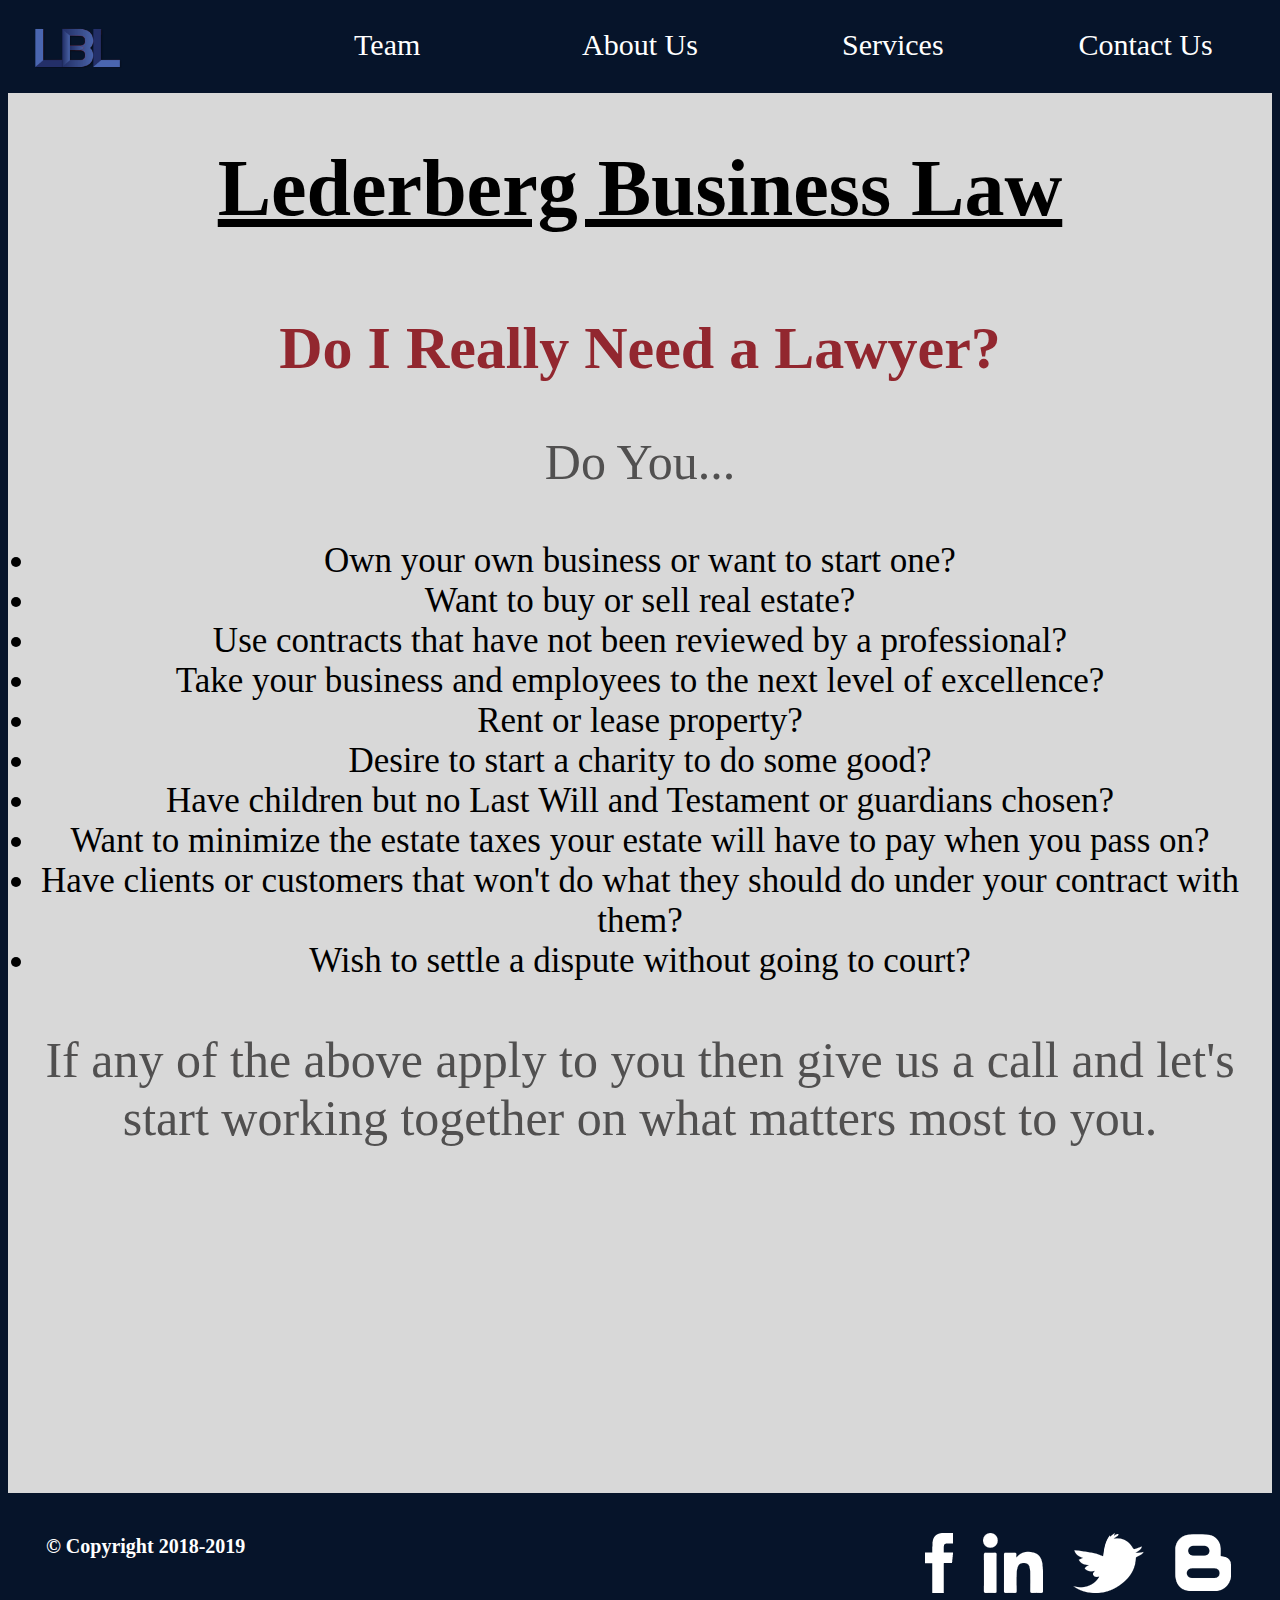
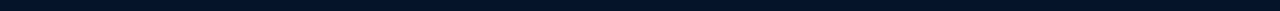
<file: index.html>
<!DOCTYPE html>
<html lang="en" dir="ltr">
  <head>
    <title>Lederberg Business Law, Inc.</title>
    <link rel="stylesheet" href="assets/css/main.css">
    <link rel="shortcut icon" href="favicon.ico" type="image/png">
    <script
      src="https://code.jquery.com/jquery-3.3.1.slim.min.js"
      integrity="sha256-3edrmyuQ0w65f8gfBsqowzjJe2iM6n0nKciPUp8y+7E="
      crossorigin="anonymous">
    </script>
  </head>

    <nav class="menu">
      <ul>
        <li><a href="index.html"><img class="logo" src="assets/img/Leading-Business-Legally-Logo.png" ></a>
        </li>


        <li><a href="TEAM-PAGE/index.html">Team</a></li>
        <li class="sub-menu"><a href="ABOUT-US-PAGE/index.html">About Us</a>

          <ul>
            <!-- <li><a href="ABOUT-US-PAGE/firm-index.html">Our Firm</a></li> -->
            <li><a href="ABOUT-US-PAGE/thinking-index.html">Our Thinking</a></li>
            <li><a href="ABOUT-US-PAGE/publication-index.html">Our Experience</a></li>
          </ul>

        </li>
        <li class="sub-menu"><a href="SERVICES-PAGE/index.html">Services</a>

          <ul>
            <li><a href="../SERVICES-PAGE/practice-index.html">Practice Areas</a></li>
            <li><a href="../SERVICES-PAGE/representative-index.html">Representative Transactions</a></li>
          </ul>

          </li>
        <li><a href="CONTACT-US-PAGE/index.html">Contact Us</a></li>
      </ul>
    </nav>

  <body>
    <main class="height">
    <div class="home_title">Lederberg Business Law</div>
      <div class="home_subtitle">Do I Really Need a Lawyer?</div>
      <div class="home_subtext">Do You...</div>


    <div class="home_text">
      <li class="bullet">Own your own business or want to start one?</li>
      <li class="bullet">Want to buy or sell real estate?</li>
      <li class="bullet">Use contracts that have not been reviewed by a professional?</li>
      <li class="bullet">Take your business and employees to the next level of excellence?</li>
      <li class="bullet">Rent or lease property?</li>
      <li class="bullet">Desire to start a charity to do some good?</li>
      <li class="bullet">Have children but no Last Will and Testament or guardians chosen?</li>
      <li class="bullet">Want to minimize the estate taxes your estate will have to pay when you pass on?</li>
      <li class="bullet">Have clients or customers that won't do what they should do under your contract with them?</li>
      <li class="bullet">Wish to settle a dispute without going to court?</li>
    </div>

    <div class="home_subtext">If any of the above apply to you then give us a call and let's start working together on what matters most to you.</div>

  </main>
  </body>

  <footer>
    <div class="copyright">
      © Copyright 2018-2019
    </div>

    <div class="social_group">
      <a href="https://www.facebook.com/tobias.lederberg">
        <img src="assets/img/facebook.png" class="social">
      </a>

      <a href="https://www.linkedin.com/in/tlederberg/">
        <img src="assets/img/linkedin.png" class="social">
      </a>

      <a href="https://twitter.com/tlederberg?lang=en">
        <img src="assets/img/twitter.png" class="social">
      </a>

      <a href="https://blogspot.com">
        <img src="assets/img/blogspot.png" class="social">
      </a>
  </div>

  <script src="assets/js/main.js"></script>
  </footer>
</html>
</file>
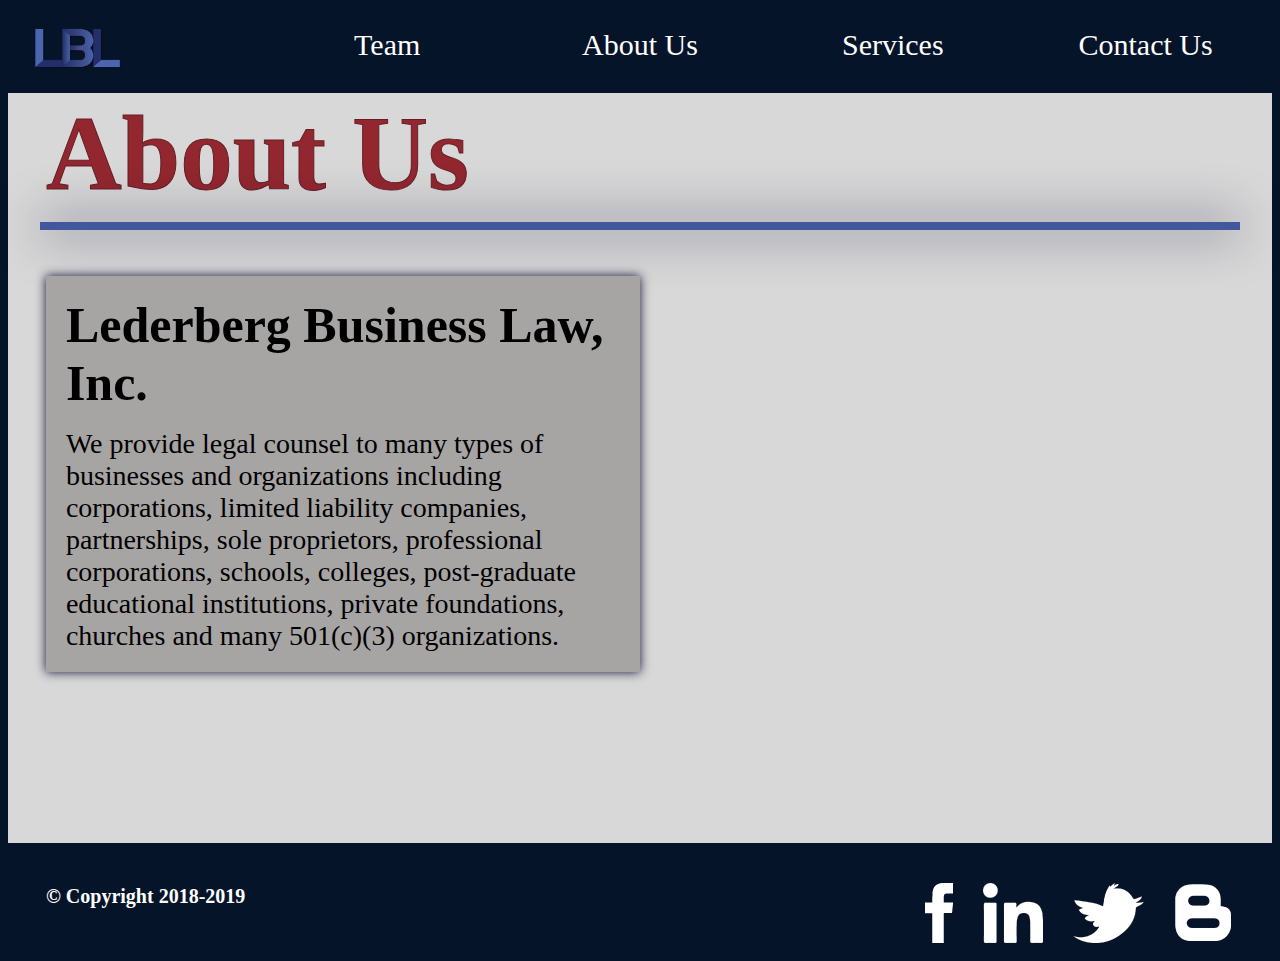
<file: ABOUT-US-PAGE/index.html>
<!DOCTYPE html>
<html lang="en" dir="ltr">
  <head>
    <title>About Us</title>
    <link rel="stylesheet" href="../assets/css/main.css">
    <link rel="shortcut icon" href="../favicon.ico" ="image/png">
  </head>

  <nav class="menu">
    <ul>
      <li><a href="../index.html"><img class="logo" src="../assets/img/Leading-Business-Legally-Logo.png" ></a>
      </li>


      <li><a href="../TEAM-PAGE/index.html">Team</a></li>
      <li class="sub-menu"><a href="../ABOUT-US-PAGE/index.html">About Us</a>

        <ul>
          <li><a href="../ABOUT-US-PAGE/thinking-index.html">Our Thinking</a></li>
          <li><a href="../ABOUT-US-PAGE/publication-index.html">Our Experience</a></li>
        </ul>

      </li>
      <li class="sub-menu"><a href="../SERVICES-PAGE/index.html">Services</a>

        <ul>
          <li><a href="../SERVICES-PAGE/practice-index.html">Practice Areas</a></li>
          <li><a href="../SERVICES-PAGE/representative-index.html">Representative Transactions</a></li>
        </ul>

        </li>
      <li><a href="../CONTACT-US-PAGE/index.html">Contact Us</a></li>
    </ul>
  </nav>

  <body>
    <main class="about_main_height">

      <div class="team_title">
        About Us
      </div>

      <hr>

      <div class="about_main">
        <div class="team_text about_column">
          <div class="about_subtitle">
            Lederberg Business Law, Inc.
          </div>

          <div class="team_texts">
            We provide legal counsel to many types of businesses
            and organizations including corporations, limited liability
            companies, partnerships, sole proprietors, professional
            corporations, schools, colleges, post-graduate educational
            institutions, private foundations, churches and many 501(c)(3) organizations. 
          </div>
        </div>
        <div class="about_column">
          <!-- <div class="about_image about_column">
            <img src="#">
          </div>

          <div class="about_image about_column">
            <img src="#">
          </div> -->
        </div>

    </main>
  </body>

  <footer>
    <div class="copyright">
      © Copyright 2018-2019
    </div>

    <div class="social_group">
      <a href="https://www.facebook.com/tobias.lederberg">
        <img src="../assets/img/facebook.png" class="social">
      </a>

      <a href="https://www.linkedin.com/in/tlederberg/">
        <img src="../assets/img/linkedin.png" class="social">
      </a>

      <a href="https://twitter.com/tlederberg?lang=en">
        <img src="../assets/img/twitter.png" class="social">
      </a>

      <a href="https://blogspot.com">
        <img src="../assets/img/blogspot.png" class="social">
      </a>
  </div>

  <script src="../assets/js/main.js"></script>
  </footer>
</html>
</file>
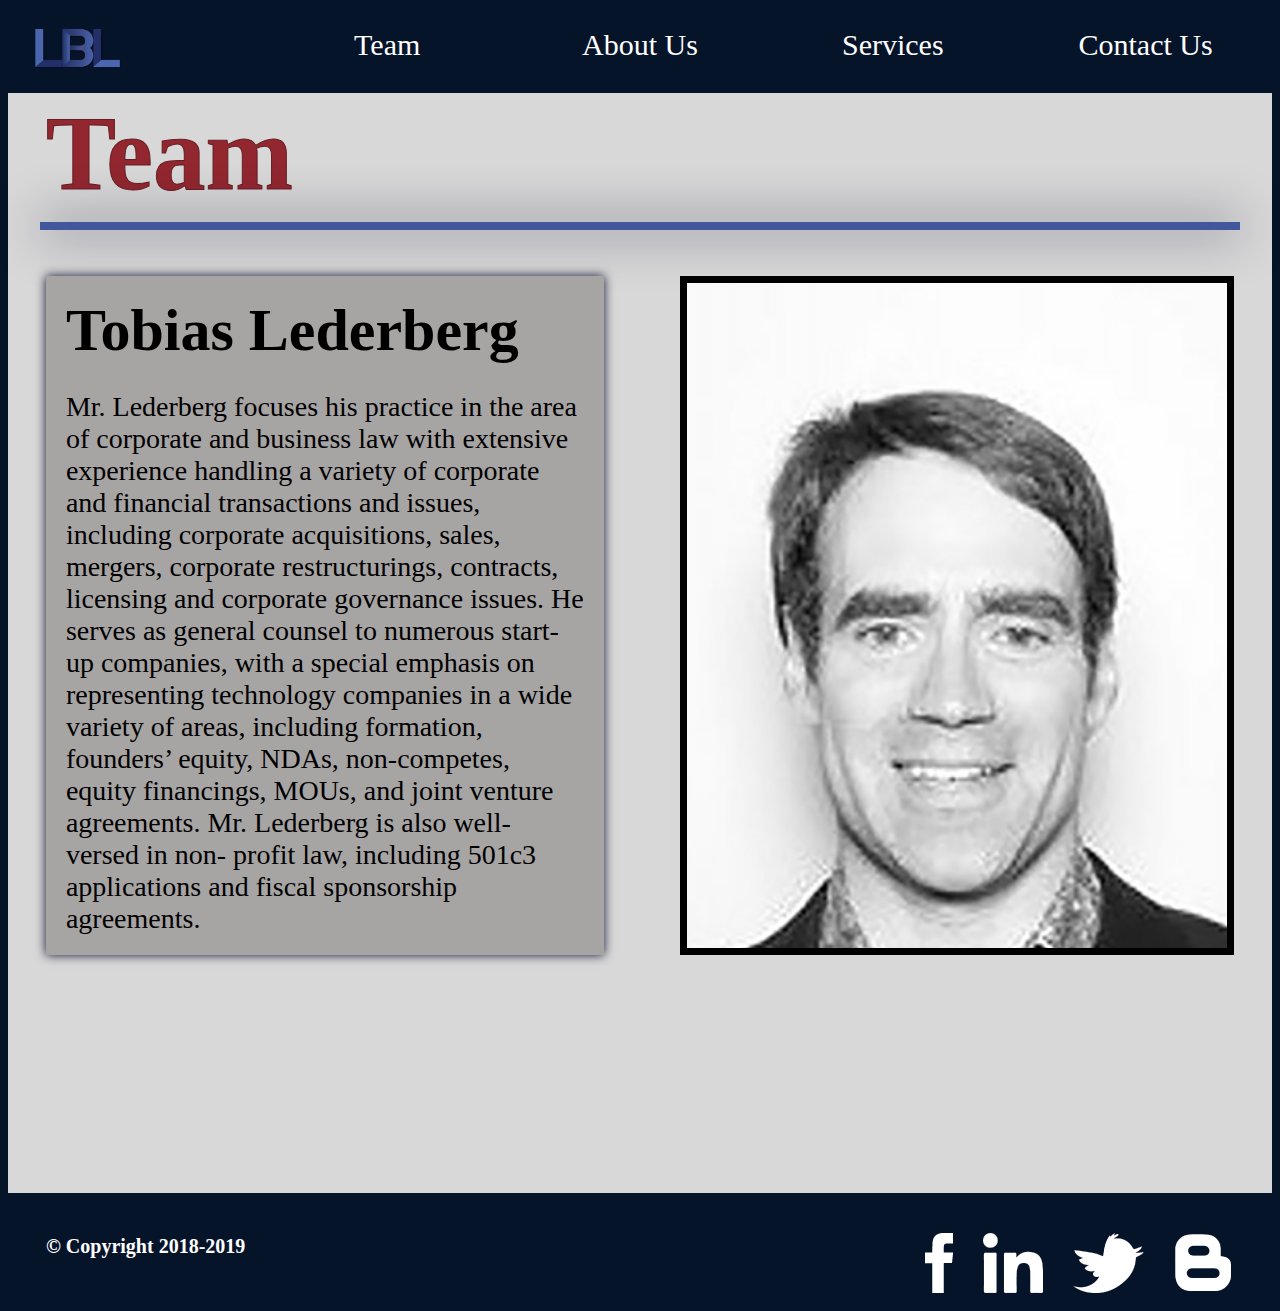
<file: TEAM-PAGE/index.html>
<!DOCTYPE html>
<html lang="en" dir="ltr">
  <head>
    <title>Team</title>
    <link rel="stylesheet" href="../assets/css/main.css">
      <link rel="shortcut icon" href="../favicon.ico" type="image/png">
  </head>

  <nav class="menu">
    <ul>
      <li><a href="../index.html"><img class="logo" src="../assets/img/Leading-Business-Legally-Logo.png" ></a>
      </li>


      <li><a href="index.html">Team</a></li>
      <li class="sub-menu"><a href="../ABOUT-US-PAGE/index.html">About Us</a>

        <ul>
          <!-- <li><a href="../ABOUT-US-PAGE/firm-index.html">Our Firm</a></li> -->
          <li><a href="../ABOUT-US-PAGE/thinking-index.html">Our Thinking</a></li>
          <li><a href="../ABOUT-US-PAGE/publication-index.html">Our Experience</a></li>
        </ul>

      </li>
      <li class="sub-menu"><a href="../SERVICES-PAGE/index.html">Services</a>

        <ul>
          <li><a href="../SERVICES-PAGE/practice-index.html">Practice Areas</a></li>
          <li><a href="../SERVICES-PAGE/representative-index.html">Representative Transactions</a></li>
        </ul>

        </li>
      <li><a href="../CONTACT-US-PAGE/index.html">Contact Us</a></li>
    </ul>
  </nav>

  <body>
    <main>

      <div class="team_title">
        Team
      </div>

      <hr>

      <div class="team_main">
        <div class="team_text team_column">
          <div class="team_subtitle">
            Tobias Lederberg
          </div>

          <div class="team_texts">
            Mr. Lederberg focuses his practice in the area of corporate and business
            law with extensive experience handling a variety of corporate and financial
            transactions and issues, including corporate acquisitions, sales, mergers,
            corporate restructurings, contracts, licensing and corporate governance issues.
            He serves as general counsel to numerous start- up companies, with a special emphasis
            on representing technology companies in a wide variety of areas, including formation,
            founders’ equity, NDAs, non-competes, equity financings, MOUs, and joint venture agreements.
            Mr. Lederberg is also well-versed in non- profit law, including 501c3 applications and fiscal
            sponsorship agreements.
          </div>
        </div>

        <div class="team_image team_column">
          <!-- <img src="../assets/img/tobias_lederberg.jpg"> -->
        </div>

      </main>
  </body>

  <footer>
    <div class="copyright">
      © Copyright 2018-2019
    </div>

    <div class="social_group">
      <a href="https://www.facebook.com/tobias.lederberg">
        <img src="../assets/img/facebook.png" class="social">
      </a>

      <a href="https://www.linkedin.com/in/tlederberg/">
        <img src="../assets/img/linkedin.png" class="social">
      </a>

      <a href="https://twitter.com/tlederberg?lang=en">
        <img src="../assets/img/twitter.png" class="social">
      </a>

      <a href="https://blogspot.com">
        <img src="../assets/img/blogspot.png" class="social">
      </a>
  </div>

  <script src="../assets/js/main.js"></script>
  </footer>
</html>
</file>
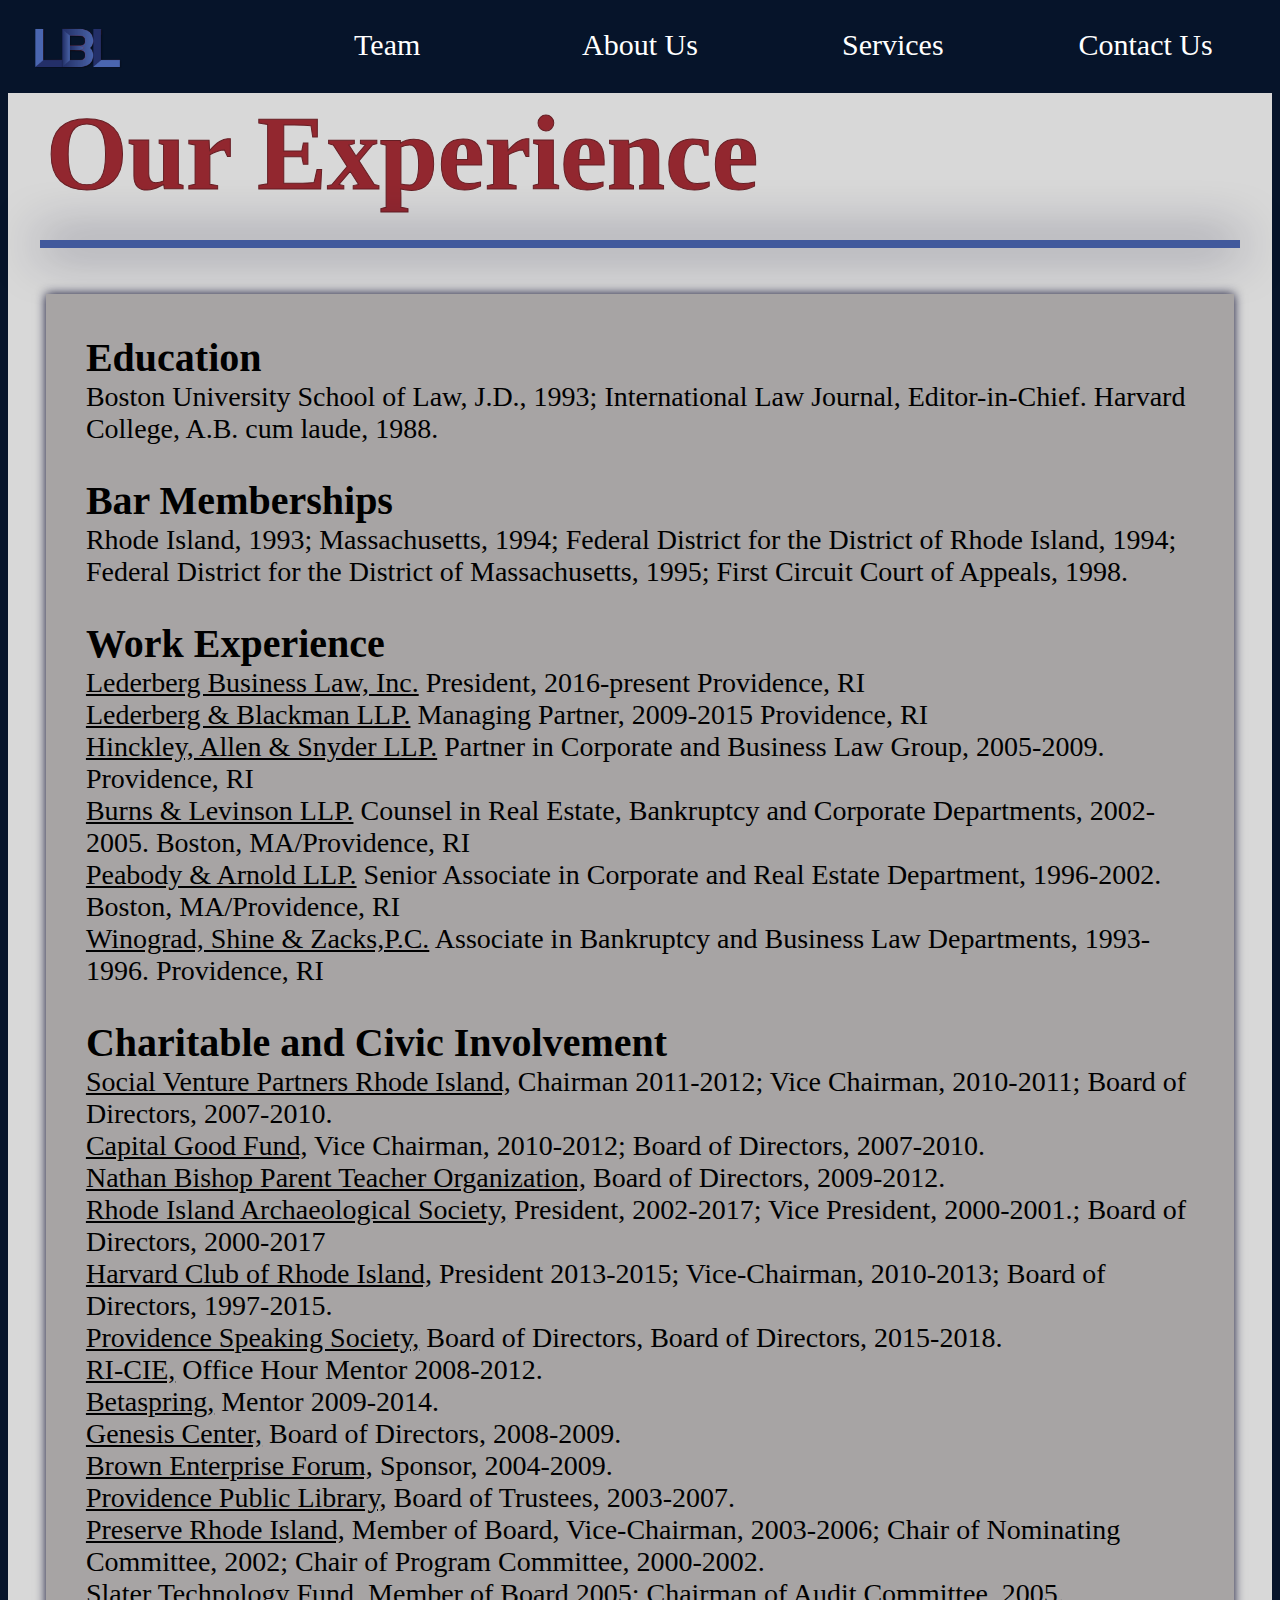
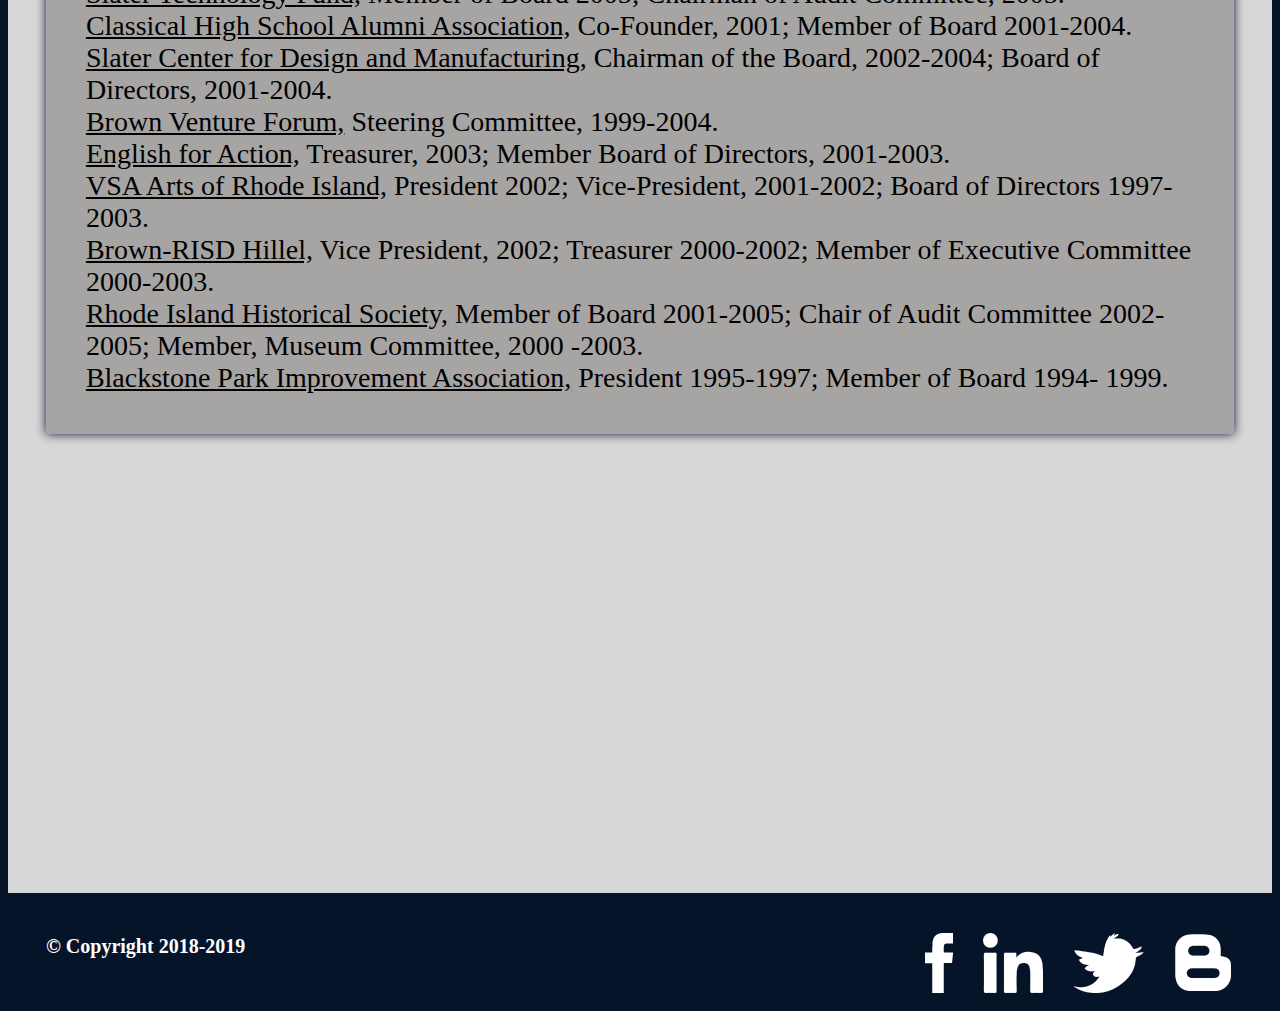
<file: ABOUT-US-PAGE/publication-index.html>
<!DOCTYPE html>
<html lang="en" dir="ltr">
  <head>
    <title>Our Experience</title>
    <link rel="stylesheet" href="../assets/css/main.css">
    <link rel="shortcut icon" href="../favicon.ico" type="image/png">
  </head>

  <nav class="menu">
    <ul>
      <li><a href="../index.html"><img class="logo" src="../assets/img/Leading-Business-Legally-Logo.png" ></a>
      </li>


      <li><a href="../TEAM-PAGE/index.html">Team</a></li>
      <li class="sub-menu"><a href="../ABOUT-US-PAGE/index.html">About Us</a>

        <ul>
          <li><a href="../ABOUT-US-PAGE/thinking-index.html">Our Thinking</a></li>
          <li><a href="../ABOUT-US-PAGE/publication-index.html">Our Experience</a></li>
        </ul>

      </li>
      <li class="sub-menu"><a href="../SERVICES-PAGE/index.html">Services</a>

        <ul>
          <li><a href="../SERVICES-PAGE/practice-index.html">Practice Areas</a></li>
          <li><a href="../SERVICES-PAGE/representative-index.html">Representative Transactions</a></li>
        </ul>

        </li>
      <li><a href="../CONTACT-US-PAGE/index.html">Contact Us</a></li>
    </ul>
  </nav>

  <body>
    <main class="about_height2">

      <div class="team_title">
        Our Experience
      </div>

      <br>
      <hr>

      <div class="about_main">
        <div class="team_text about_column">

          <div class="about_text">
            <span class="bold_text">Education</span>
            <br>
            Boston University School of Law, J.D., 1993; International Law Journal, Editor-in-Chief. Harvard College, A.B. cum laude, 1988.
            <br>
            <br>
            <span class="bold_text">Bar Memberships</span>
            <br>
            Rhode Island, 1993; Massachusetts, 1994; Federal District for the District of Rhode Island, 1994; Federal District for the District of Massachusetts, 1995; First Circuit Court of Appeals, 1998.
            <br>
            <br>
            <span class="bold_text">Work Experience</span>
            <br>
            <span class="underline">Lederberg Business Law, Inc.</span> President, 2016-present					Providence, RI
            <br>
            <span class="underline">Lederberg & Blackman LLP.</span> Managing Partner, 2009-2015					Providence, RI
            <br>
            <span class="underline">Hinckley, Allen & Snyder LLP.</span> Partner in Corporate and Business Law Group, 2005-2009.					Providence, RI
            <br>
            <span class="underline">Burns & Levinson LLP.</span> Counsel in Real Estate, Bankruptcy and Corporate Departments, 2002-2005.					Boston, MA/Providence, RI
            <br>
            <span class="underline">Peabody & Arnold LLP.</span> Senior Associate in Corporate and Real Estate Department, 1996-2002.					Boston, MA/Providence, RI
            <br>
            <span class="underline">Winograd, Shine & Zacks,P.C.</span> Associate in Bankruptcy and Business Law Departments, 1993-1996.					Providence, RI
            <br>
            <br>
            <span class="bold_text">Charitable and Civic Involvement</span>
            <br>
            <span class="underline">Social Venture Partners Rhode Island,</span> Chairman 2011-2012; Vice Chairman, 2010-2011; Board of Directors, 2007-2010.
            <br>
            <span class="underline">Capital Good Fund,</span> Vice Chairman, 2010-2012; Board of Directors, 2007-2010.
            <br>
            <span class="underline">Nathan Bishop Parent Teacher Organization,</span> Board of Directors, 2009-2012.
            <br>
            <span class="underline">Rhode Island Archaeological Society,</span> President, 2002-2017; Vice President, 2000-2001.; Board of Directors, 2000-2017
            <br>
            <span class="underline">Harvard Club of Rhode Island,</span> President 2013-2015; Vice-Chairman, 2010-2013; Board of Directors, 1997-2015.
            <br>
            <span class="underline">Providence Speaking Society,</span> Board of Directors, Board of Directors, 2015-2018.
            <br>
            <span class="underline">RI-CIE,</span> Office Hour Mentor 2008-2012.
            <br>
            <span class="underline">Betaspring,</span> Mentor 2009-2014.
            <br>
            <span class="underline">Genesis Center,</span> Board of Directors, 2008-2009.
            <br>
            <span class="underline">Brown Enterprise Forum,</span> Sponsor, 2004-2009.
            <br>
            <span class="underline">Providence Public Library,</span> Board of Trustees, 2003-2007.
            <br>
            <span class="underline">Preserve Rhode Island,</span> Member of Board, Vice-Chairman, 2003-2006; Chair of Nominating Committee, 2002; Chair of Program Committee, 2000-2002.
            <br>
            <span class="underline">Slater Technology Fund,</span> Member of Board 2005; Chairman of Audit Committee, 2005.
            <br>
            <span class="underline">Classical High School Alumni Association,</span> Co-Founder, 2001; Member of Board 2001-2004.
            <br>
            <span class="underline">Slater Center for Design and Manufacturing,</span> Chairman of the Board, 2002-2004; Board of Directors, 2001-2004.
            <br>
            <span class="underline">Brown Venture Forum,</span> Steering Committee, 1999-2004.
            <br>
            <span class="underline">English for Action,</span> Treasurer, 2003; Member Board of Directors, 2001-2003.
            <br>
            <span class="underline">VSA Arts of Rhode Island,</span> President 2002; Vice-President, 2001-2002; Board of Directors 1997-2003.
            <br>
            <span class="underline">Brown-RISD Hillel,</span> Vice President, 2002; Treasurer 2000-2002; Member of Executive Committee 2000-2003.
            <br>
            <span class="underline">Rhode Island Historical Society,</span> Member of Board 2001-2005; Chair of Audit Committee 2002-2005; Member, Museum Committee, 2000 -2003.
            <br>
            <span class="underline">Blackstone Park Improvement Association,</span> President 1995-1997; Member of Board 1994- 1999.



          </div>
        </div>


    </main>
  </body>

  <footer>
    <div class="copyright">
      © Copyright 2018-2019
    </div>

    <div class="social_group">
      <a href="https://www.facebook.com/tobias.lederberg">
        <img src="../assets/img/facebook.png" class="social">
      </a>

      <a href="https://www.linkedin.com/in/tlederberg/">
        <img src="../assets/img/linkedin.png" class="social">
      </a>

      <a href="https://twitter.com/tlederberg?lang=en">
        <img src="../assets/img/twitter.png" class="social">
      </a>

      <a href="https://blogspot.com">
        <img src="../assets/img/blogspot.png" class="social">
      </a>
  </div>

  <script src="../assets/js/main.js"></script>
  </footer>
</html>
</file>
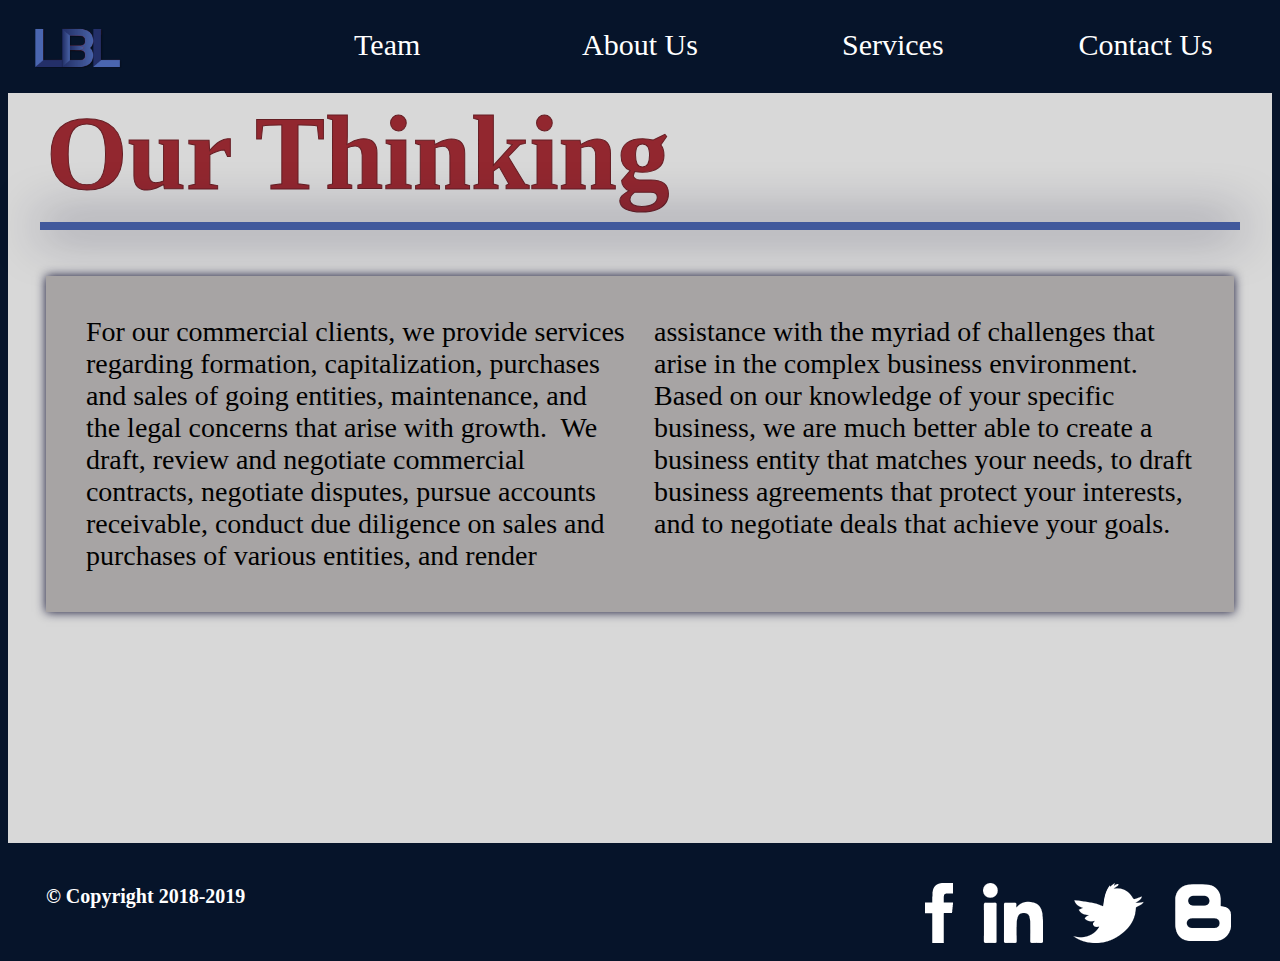
<file: ABOUT-US-PAGE/thinking-index.html>
<!DOCTYPE html>
<html lang="en" dir="ltr">
  <head>
    <title>Our Thinking</title>
    <link rel="stylesheet" href="../assets/css/main.css">
    <link rel="shortcut icon" href="../favicon.ico" type="image/png">
  </head>

  <nav class="menu">
    <ul>
      <li><a href="../index.html"><img class="logo" src="../assets/img/Leading-Business-Legally-Logo.png" ></a>
      </li>


      <li><a href="../TEAM-PAGE/index.html">Team</a></li>
      <li class="sub-menu"><a href="../ABOUT-US-PAGE/index.html">About Us</a>

        <ul>
          <li><a href="../ABOUT-US-PAGE/thinking-index.html">Our Thinking</a></li>
          <li><a href="../ABOUT-US-PAGE/publication-index.html">Our Experience</a></li>
        </ul>

      </li>
      <li class="sub-menu"><a href="../SERVICES-PAGE/index.html">Services</a>

        <ul>
          <li><a href="../SERVICES-PAGE/practice-index.html">Practice Areas</a></li>
          <li><a href="../SERVICES-PAGE/representative-index.html">Representative Transactions</a></li>
        </ul>

        </li>
      <li><a href="../CONTACT-US-PAGE/index.html">Contact Us</a></li>
    </ul>
  </nav>

  <body>
    <main class="about_height">

      <div class="team_title">
        Our Thinking
      </div>

      <hr>

      <div class="about_main">
        <div class="team_text">

          <div class="think_text">
            For our commercial clients, we provide services regarding formation,
            capitalization, purchases and sales of going entities, maintenance,
            and the legal concerns that arise with growth.  We draft, review
            and negotiate commercial contracts, negotiate disputes, pursue
            accounts receivable, conduct due diligence on sales and
            purchases of various entities, and render assistance with the
            myriad of challenges that arise in the complex business environment.

            Based on our knowledge of your specific business, we are much
            better able to create a business entity that matches your needs,
            to draft business agreements that protect your interests, and to
            negotiate deals that achieve your goals.
          </div>
        </div>


    </main>
  </body>

  <footer>
    <div class="copyright">
      © Copyright 2018-2019
    </div>

    <div class="social_group">
      <a href="https://www.facebook.com/tobias.lederberg">
        <img src="../assets/img/facebook.png" class="social">
      </a>

      <a href="https://www.linkedin.com/in/tlederberg/">
        <img src="../assets/img/linkedin.png" class="social">
      </a>

      <a href="https://twitter.com/tlederberg?lang=en">
        <img src="../assets/img/twitter.png" class="social">
      </a>

      <a href="https://blogspot.com">
        <img src="../assets/img/blogspot.png" class="social">
      </a>
  </div>

  <script src="../assets/js/main.js"></script>
  </footer>
</html>
</file>
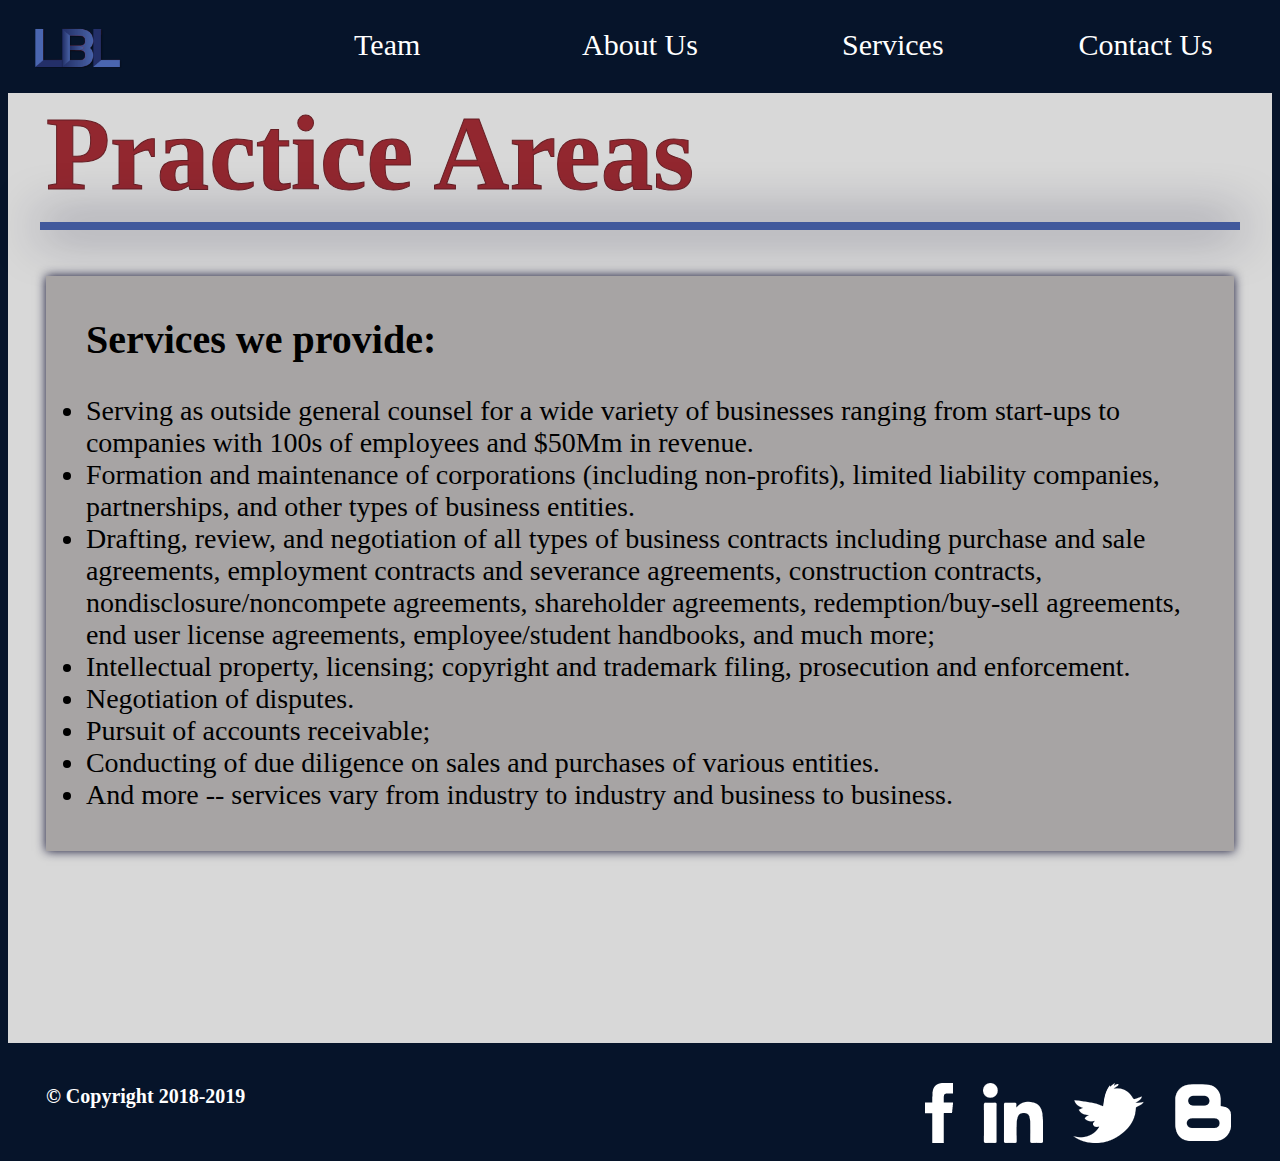
<file: SERVICES-PAGE/practice-index.html>
<!DOCTYPE html>
<html lang="en" dir="ltr">
  <head>
    <title>Practice Areas</title>
    <link rel="stylesheet" href="../assets/css/main.css">
    <link rel="shortcut icon" href="../favicon.ico" type="image/png">
  </head>

  <nav class="menu">
    <ul>
      <li><a href="../index.html"><img class="logo" src="../assets/img/Leading-Business-Legally-Logo.png" ></a>
      </li>


      <li><a href="../TEAM-PAGE/index.html">Team</a></li>
      <li class="sub-menu"><a href="../ABOUT-US-PAGE/index.html">About Us</a>

        <ul>
          <!-- <li><a href="../ABOUT-US-PAGE/firm-index.html">Our Firm</a></li> -->
          <li><a href="../ABOUT-US-PAGE/thinking-index.html">Our Thinking</a></li>
          <li><a href="../ABOUT-US-PAGE/publication-index.html">Our Experience</a></li>
        </ul>

      </li>
      <li class="sub-menu"><a href="../SERVICES-PAGE/index.html">Services</a>

        <ul>
          <li><a href="../SERVICES-PAGE/practice-index.html">Practice Areas</a></li>
          <li><a href="../SERVICES-PAGE/representative-index.html">Representative Transactions</a></li>
        </ul>

        </li>
      <li><a href="../CONTACT-US-PAGE/index.html">Contact Us</a></li>
    </ul>
  </nav>

  <body>
    <main class="practice_height">

      <div class="team_title">
        Practice Areas
      </div>

      <hr>

      <div class="about_main">
        <div class="team_text about_column">

          <div class="about_text">
            <span class="bold_text">Services we provide:</span>
            <br>
            <br>
            <li>Serving as outside general counsel for a wide variety of businesses ranging from start-ups to companies with 100s of employees and $50Mm in revenue.</li>
            <li>Formation and maintenance of corporations (including non-profits), limited liability companies, partnerships, and other types of business entities.</li>
            <li>Drafting, review, and negotiation of all types of business contracts including purchase and sale agreements, employment contracts and severance agreements, construction contracts, nondisclosure/noncompete agreements, shareholder agreements, redemption/buy-sell agreements, end user license agreements, employee/student handbooks, and much more;</li>
            <li>Intellectual property, licensing; copyright and  trademark filing, prosecution and enforcement.</li>
            <li>Negotiation of disputes.</li>
            <li>Pursuit of accounts receivable;</li>
            <li>Conducting of due diligence on sales and purchases of various entities.</li>
            <li>And more -- services vary from industry to industry and business to business.</li>
          </div>
        </div>

    </main>
  </body>

  <footer>
    <div class="copyright">
      © Copyright 2018-2019
    </div>

    <div class="social_group">
      <a href="https://www.facebook.com/tobias.lederberg">
        <img src="../assets/img/facebook.png" class="social">
      </a>

      <a href="https://www.linkedin.com/in/tlederberg/">
        <img src="../assets/img/linkedin.png" class="social">
      </a>

      <a href="https://twitter.com/tlederberg?lang=en">
        <img src="../assets/img/twitter.png" class="social">
      </a>

      <a href="https://blogspot.com">
        <img src="../assets/img/blogspot.png" class="social">
      </a>
  </div>


  <script src="../assets/js/main.js"></script>
  </footer>
</html>
</file>
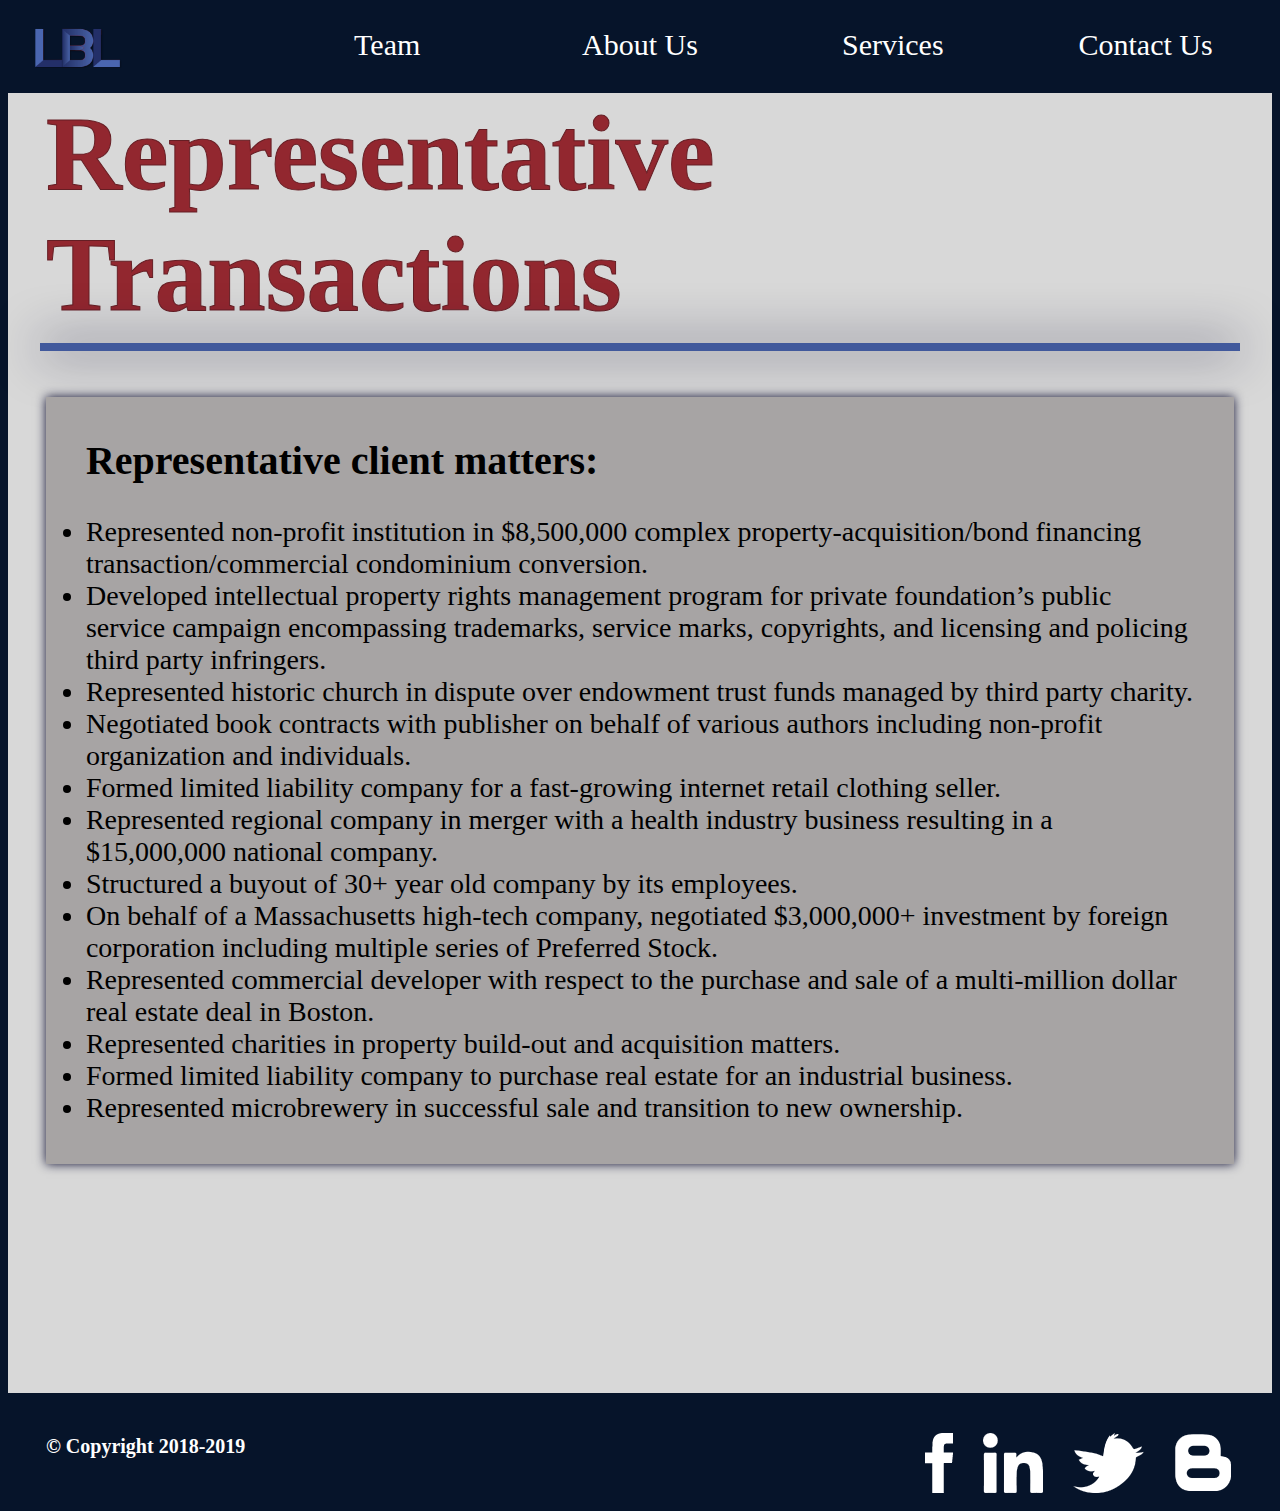
<file: SERVICES-PAGE/representative-index.html>
<!DOCTYPE html>
<html lang="en" dir="ltr">
  <head>
    <title>Representative Transactions</title>
    <link rel="stylesheet" href="../assets/css/main.css">
    <link rel="shortcut icon" href="../favicon.ico" type="image/png">
  </head>

  <nav class="menu">
    <ul>
      <li><a href="../index.html"><img class="logo" src="../assets/img/Leading-Business-Legally-Logo.png" ></a>
      </li>


      <li><a href="../TEAM-PAGE/index.html">Team</a></li>
      <li class="sub-menu"><a href="../ABOUT-US-PAGE/index.html">About Us</a>

        <ul>
          <!-- <li><a href="../ABOUT-US-PAGE/firm-index.html">Our Firm</a></li> -->
          <li><a href="../ABOUT-US-PAGE/thinking-index.html">Our Thinking</a></li>
          <li><a href="../ABOUT-US-PAGE/publication-index.html">Our Experience</a></li>
        </ul>

      </li>
      <li class="sub-menu"><a href="../SERVICES-PAGE/index.html">Services</a>

        <ul>
          <li><a href="../SERVICES-PAGE/practice-index.html">Practice Areas</a></li>
          <li><a href="../SERVICES-PAGE/representative-index.html">Representative Transactions</a></li>
        </ul>

        </li>
      <li><a href="../CONTACT-US-PAGE/index.html">Contact Us</a></li>
    </ul>
  </nav>

  <body>
    <main class="represent_height">

      <div class="team_title">
        Representative Transactions
      </div>

      <hr>

      <div class="about_main">
        <div class="team_text about_column">

          <div class="about_text">
            <span class="bold_text">Representative client matters:</span>
              <br>
              <br>
              <li>Represented non-profit institution in $8,500,000 complex property-acquisition/bond financing transaction/commercial condominium conversion.
              <li>Developed intellectual property rights management program for private foundation’s public service campaign encompassing trademarks, service marks, copyrights, and licensing and policing third party infringers.</li>
              <li>Represented historic church in dispute over endowment trust funds managed by third party charity.</li>
              <li>Negotiated book contracts with publisher on behalf of various authors including non-profit organization and individuals.</li>
              <li>Formed limited liability company for a fast-growing internet retail clothing seller.</li>
              <li>Represented regional company in merger with a health industry business resulting in a $15,000,000 national company.</li>
              <li>Structured a buyout of 30+ year old company by its employees.</li>
              <li>On behalf of a Massachusetts high-tech company, negotiated $3,000,000+ investment by foreign corporation including multiple series of Preferred Stock.</li>
              <li>Represented commercial developer with respect to the purchase and sale of a multi-million dollar real estate deal in Boston.</li>
              <li>Represented charities in property build-out and acquisition matters.</li>
              <li>Formed limited liability company to purchase real estate for an industrial business.</li>
              <li>Represented microbrewery in successful sale and transition to new ownership.</li>
          </div>
        </div>

    </main>
  </body>

  <footer>
    <div class="copyright">
      © Copyright 2018-2019
    </div>

    <div class="social_group">
      <a href="https://www.facebook.com/tobias.lederberg">
        <img src="../assets/img/facebook.png" class="social">
      </a>

      <a href="https://www.linkedin.com/in/tlederberg/">
        <img src="../assets/img/linkedin.png" class="social">
      </a>

      <a href="https://twitter.com/tlederberg?lang=en">
        <img src="../assets/img/twitter.png" class="social">
      </a>

      <a href="https://blogspot.com">
        <img src="../assets/img/blogspot.png" class="social">
      </a>
  </div>


  <script src="../assets/js/main.js"></script>
  </footer>
</html>
</file>
<file: assets/css/main.css>
* {
  box-sizing: border-box;
  vertical-align: top;
}

body{
  background: #06142A;
  font-family: avenir;
}

/*HOME PAGE*/

.menu ul {
  list-style: none;
  margin: 0;
  padding: 0;
  display: flex;
  flex-wrap: wrap;
  position: relative;
}
.menu ul li {
  width: 20%;
}

.menu ul li > ul {
  display: none;
  flex-direction: column;
}
.menu ul li > ul li {
  width: 100%;
}
.menu ul li:hover > ul {
  display: flex;
}
.menu a {
  display: block;
  background: #06142A;
  padding: 25px;
  color: white;
  text-decoration: none;
  text-align: center;
  padding-top: 20px;
  font-size: 30px;
  font-weight: 100;
  transition: all 0.5s;
}
.menu a:hover {
  background: #41599C;
  color: #92272F;
  font-weight: bolder;
  transition: all 0.5s;
}
.menu .sub-menu li > a {
  background: #0D1D4A;
  color: #BAB8B8;
  filter: opacity(90%);
  border-style: solid;
  border-width: 1px;
  border-color: #9DB1EA;
  padding: 15px;
  font-size: 20px;
}

.menu li ul{
  position: absolute;
}

.height{
  height: 1400px;
}

main{
  background: #D8D8D8;
  height: 1100px;
  display: flex;
  flex-direction: column;
}

footer{
  background: #06142A;
  padding-top: 30px;
  /* padding-left: 50px; */
  max-height: 125px;
  display: flex;
  flex-direction: row;
}

a, a:visited, a:active {
  text-decoration: none;
  color: white;
  font-weight: 100;
  transition: all 0.5s;
}

.head{
  padding: 30px;
  padding-top: 50px;
  margin-left: 30px;
  font-weight: light;
  font-size: 30px;
  transition: all 0.5s;
}

.home_title{
  font-size: 80px;
  font-weight: 800;
  text-align: center;
  text-decoration: underline;
  margin: 20px;
  padding: 30px;
}

.home_subtitle{
  font-size: 60px;
  font-weight: 600;
  text-align: center;
  color: #92272F;
  margin: 30px;
}

.home_subtext{
  font-size: 50px;
  font-weight: 500;
  text-align: center;
  color: #515050;
  margin: 20px;
}

.home_text{
  font-size: 35px;
  font-weight: lighter;
  text-align: center;
  margin: 30px;
}

.bullet:hover{
  font-weight: bold;
  color: white;
  transition: all 0.5s;
}

.logo{
  max-width: 44%;
  display: flex;
}

.social{
  flex-direction: row;
  margin-right: 30px;
}

.social_group{
  display: flex;
  flex-direction: row;
  padding: 10px;
  margin-left: 53%;
}

.social:hover{
  filter: invert(60%);
  transition: all 0.5s;
}

.copyright{
  color: white;
  font-family: avenir;
  font-weight: bolder;
  text-align: left;
  margin-left: 3%;
  margin-top: 1%;
  justify-content: center;
  font-size: 20px;
}

.home_image{
  border-style: solid;
  border-width: 7px;
  border-color: black;
  width: 60%;
  height: 40%;
  margin-left: 20%;
  display: flex;
  box-shadow: 0 0 30px #333;
}

/*TEAM PAGE*/

.team_main{
  display: flex;
}

.team_column{
  display: flex;
  flex: 50%
}

.team_title{
  color: #92272F;
  font-size: 105px;
  font-weight: 900;
  -webkit-text-stroke: 1px #651E24;
  display: flex;
  margin-left: 3%;
}

.team_title:hover{
  transform: skew(-20deg);
  color: #65080F;
  transition: all 0.5s;
}

hr{
  background-color: #41599C;
  height: 8px;
  border: 0px;
  width: 95%;
  display: flex;
  box-shadow: 0 0 50px #113;
}

.team_text{
  margin: 3%;
  padding: 20px;
  box-shadow: 0 0 10px #113;
  background-color: #A7A4A4;
  flex-direction: column;
}

.team_subtitle{
  font-size: 60px;
  font-weight: bold;
  margin-bottom: 5%;
}

.team_texts{
  font-size: 28px;
  font-weight: lighter;
}

.team_image{
  display: flex;
  border-style: solid;
  border-width: 7px;
  border-color: black;
  margin: 3%;
  width: 50%;
  background-image: url('../img/tobias_lederberg.jpg');
  background-size: cover;
}

/* ABOUT PAGE*/

.about_main{
  display: flex;
}

.about_main_height{
  height: 750px;
}

.about_height{
  height: 750px;
}

.about_height2{
  height: 2400px;
}

.about_column{
  display: flex;
  flex: 33%;
  flex-direction: column;
}

.about_text{
  font-size: 28px;
  font-weight: lighter;
  padding: 20px;
}

.think_text{
  font-size: 28px;
  font-weight: lighter;
  padding: 20px;
  column-count: 2;
}

.about_subtitle{
font-size: 50px;
font-weight: bold;
margin-bottom: 3%;
}

.about_image{
  display: flex;
  flex-direction: row;
  border-style: solid;
  border-width: 7px;
  border-color: black;
  margin: 3%
}

.underline{
  text-decoration: underline;
}

/* SERVICES */

.service_section{
  font-size: 100px;
  color: white;
  text-align: center;
  font-weight: bold;
  align-items: center;
  padding-top: 5%;
  padding-bottom: 5%;
}

.service_height{
  height: 950px;
}

.represent_height{
  height: 1300px;
}

.practice_height{
  height: 950px;
}

.business{
  background-color: #A5A3A2;
  display: block;
}

.business:hover{
background-color: #2D2D2B;
}

.criminal{
  background-color: #797777;
  display: block;
}

.criminal:hover{
background-color: #181817;
}

.employment{
  background-color: #C3C3C3;
  display: block;
}

.employment:hover{
  background-color: #AAA7A7;
}


/*CONTACT US*/

.contact_texts{
  font-size: 18px;
  font-weight: bold;
  margin-bottom: 3%;
}

.contact_subtext{
  font-size: 30px;
  font-weight: lighter;
  margin-bottom: 3%;
  margin-top: 5%;
}

.bold_text{
  font-size: 40px;
  font-weight: 900;
}

.contact_text{
  flex-direction: column;
  margin-left: 5%;
  margin-right: 5%;
}

.contact_column{
  display: flex;
  flex: 0 0 33%
}

.contact_height{
  height: 700px;
}

.bolder_text{
  font-size: 90px;
  font-weight: 900;
  font-style: italic;
  color: #2D2D2B;
  text-decoration: underline;
}

.bolder_text:hover{
  color: white;
  transition: all 0.5s;
}

/* Style inputs with type="text", select elements and textareas */
input[type=text], select, textarea {
    width: 100%; /* Full width */
    padding: 12px; /* Some padding */
    border: 1px solid #ccc; /* Gray border */
    border-radius: 4px; /* Rounded borders */
    box-sizing: border-box; /* Make sure that padding and width stays in place */
    margin-top: 10px; /* Add a top margin */
    margin-bottom: 16px; /* Bottom margin */
    resize: vertical /* Allow the user to vertically resize the textarea (not horizontally) */
}

/* Style the submit button with a specific background color etc */
input[type=submit] {
    background-color: #4CAF50;
    color: white;
    padding: 12px 20px;
    border: none;
    border-radius: 4px;
    cursor: pointer;
}

/* When moving the mouse over the submit button, add a darker green color */
input[type=submit]:hover {
    background-color: #45a049;
}

/* Add a background color and some padding around the form */
.container {
    border-radius: 5px;
    background-color: #A5A5A5;
    padding: 20px;
    color: white;
}

.contact_table{
  width: 60%;
  padding: 3%;
  margin-left: 20%;
  background: #A5A5A5;
  color: white;
  font-weight: bold;
  box-shadow: 0 0 30px #333;
}

/*MOBILE VERSION*/

@media (max-width: 475px) {

  .menu a{
    font-size: 10px;
  }

  .home_title{
    font-size: 50px;
  }

  .home_subtitle{
    font-size: 30px;
  }

  .home_text{
    font-size: 15px;
  }

  .home_subtext{
    font-size: 20px;

  }

  .copyright{
    font-size: 10px;
  }

  .social{
    height: 30%;
    margin-right: 0%;
    margin-left: 10%;
  }

  .height{
    height: 1100px;
  }

  .team_title{
    font-size: 70px;
  }

  .team_subtitle{
    font-size: 35px;
  }

  .team_texts{
    font-size: 17px;
  }

  .team_image{
    display: none;
  }

  .about_subtitle{
    font-size: 35px;
  }

  .think_text{
    font-size: 15px;
  }

  .about_text{
    font-size: 15px;
  }

  .bold_text{
    font-size: 35px;
  }

  .service_section{
    font-size: 50px;
  }

  .service_height{
    height: 500px;
  }

}
</file>
